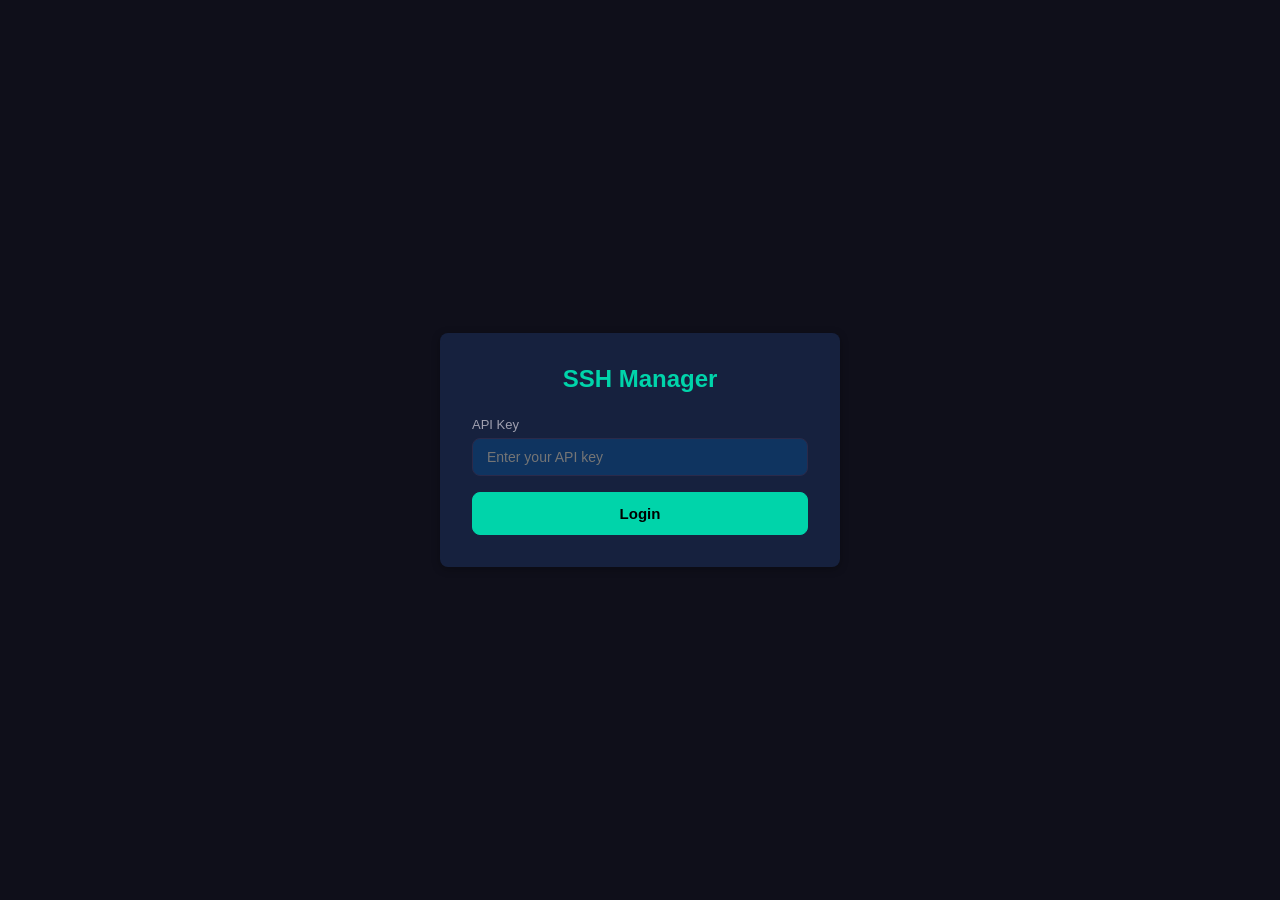
<file: templates/index.html>
<!DOCTYPE html>
<html lang="en">
<head>
    <meta charset="UTF-8">
    <meta name="viewport" content="width=device-width, initial-scale=1.0">
    <title>SSH Manager</title>
    <link rel="stylesheet" href="/static/css/style.css">
    <link rel="manifest" href="/manifest.json">
    <meta name="theme-color" content="#1a1a2e">
    <link rel="icon" href="/static/icons/icon-192.png">
</head>
<body>
    <!-- Login Screen -->
    <div id="login-screen" class="login-container">
        <div class="login-card">
            <h1>SSH Manager</h1>
            <div class="form-group">
                <label for="api-key-input">API Key</label>
                <input type="password" id="api-key-input" placeholder="Enter your API key" autocomplete="off">
            </div>
            <button id="btn-login" class="btn btn-primary btn-lg">Login</button>
            <div id="login-error" class="alert alert-error hidden"></div>
        </div>
    </div>

    <!-- Main App -->
    <div id="app" class="hidden">
        <nav class="tab-bar">
            <button class="tab active" data-tab="dashboard">Dashboard</button>
            <button class="tab" data-tab="ssh-keys">SSH Keys</button>
            <button class="tab" data-tab="ssh-config">SSH Config</button>
            <button class="tab" data-tab="settings">Settings</button>
        </nav>

        <!-- Dashboard Tab -->
        <div id="tab-dashboard" class="tab-content active">
            <div class="section">
                <h2>System Overview</h2>
                <div class="gauge-grid">
                    <div class="gauge-card">
                        <div class="gauge" id="gauge-cpu">
                            <svg viewBox="0 0 100 50">
                                <path d="M10 45 A35 35 0 0 1 90 45" fill="none" stroke="#333" stroke-width="8" stroke-linecap="round"/>
                                <path id="arc-cpu" d="M10 45 A35 35 0 0 1 90 45" fill="none" stroke="#00d4aa" stroke-width="8" stroke-linecap="round" stroke-dasharray="0 110"/>
                            </svg>
                            <div class="gauge-value" id="val-cpu">--%</div>
                        </div>
                        <div class="gauge-label">CPU</div>
                    </div>
                    <div class="gauge-card">
                        <div class="gauge" id="gauge-mem">
                            <svg viewBox="0 0 100 50">
                                <path d="M10 45 A35 35 0 0 1 90 45" fill="none" stroke="#333" stroke-width="8" stroke-linecap="round"/>
                                <path id="arc-mem" d="M10 45 A35 35 0 0 1 90 45" fill="none" stroke="#4ecdc4" stroke-width="8" stroke-linecap="round" stroke-dasharray="0 110"/>
                            </svg>
                            <div class="gauge-value" id="val-mem">--%</div>
                        </div>
                        <div class="gauge-label">Memory</div>
                    </div>
                    <div class="gauge-card">
                        <div class="gauge" id="gauge-disk">
                            <svg viewBox="0 0 100 50">
                                <path d="M10 45 A35 35 0 0 1 90 45" fill="none" stroke="#333" stroke-width="8" stroke-linecap="round"/>
                                <path id="arc-disk" d="M10 45 A35 35 0 0 1 90 45" fill="none" stroke="#ff6b6b" stroke-width="8" stroke-linecap="round" stroke-dasharray="0 110"/>
                            </svg>
                            <div class="gauge-value" id="val-disk">--%</div>
                        </div>
                        <div class="gauge-label">Disk</div>
                    </div>
                </div>
                <div class="info-row">
                    <span class="info-label">Uptime:</span>
                    <span id="val-uptime" class="info-value">--</span>
                </div>
            </div>

            <div class="section">
                <h2>SSH Sessions</h2>
                <div id="sessions-list" class="data-list">
                    <div class="loading">Loading...</div>
                </div>
            </div>

            <div class="section">
                <h2>Fail2Ban</h2>
                <div id="fail2ban-status" class="data-list">
                    <div class="loading">Loading...</div>
                </div>
            </div>

            <div class="section">
                <h2>Firewall Rules</h2>
                <div id="firewall-rules" class="data-list">
                    <div class="loading">Loading...</div>
                </div>
            </div>
        </div>

        <!-- SSH Keys Tab -->
        <div id="tab-ssh-keys" class="tab-content">
            <div class="section">
                <div class="section-header">
                    <h2>Authorized Keys</h2>
                    <button id="btn-add-key" class="btn btn-primary">+ Add Key</button>
                </div>
                <div id="keys-list" class="data-list">
                    <div class="loading">Loading...</div>
                </div>
            </div>
        </div>

        <!-- SSH Config Tab -->
        <div id="tab-ssh-config" class="tab-content">
            <div class="section">
                <h2>Password Authentication</h2>
                <div class="config-row">
                    <div>
                        <div class="config-label">Password Auth</div>
                        <div class="config-desc">Allow SSH login with passwords</div>
                    </div>
                    <div class="toggle-container">
                        <span id="password-auth-status" class="status-badge">--</span>
                        <button id="btn-toggle-password" class="btn btn-sm">Toggle</button>
                    </div>
                </div>
            </div>
        </div>

        <!-- Settings Tab -->
        <div id="tab-settings" class="tab-content">
            <div class="section">
                <h2>TOTP Settings</h2>
                <button id="btn-view-qr" class="btn btn-primary">View QR Code</button>
                <button id="btn-regen-totp" class="btn btn-danger">Regenerate TOTP</button>
                <div id="settings-qr" class="qr-container hidden">
                    <img id="settings-qr-img" alt="TOTP QR Code">
                    <div id="settings-totp-secret" class="credential-value hidden"></div>
                </div>
            </div>
            <div class="section">
                <h2>API Key</h2>
                <div class="config-desc">Your API key is stored locally in your browser. To reset it, clear browser data and re-run setup.</div>
                <button id="btn-logout" class="btn btn-danger">Logout</button>
            </div>
        </div>
    </div>

    <!-- TOTP Modal -->
    <div id="totp-modal" class="modal hidden">
        <div class="modal-backdrop"></div>
        <div class="modal-card">
            <h3 id="totp-modal-title">Enter TOTP Code</h3>
            <div class="totp-input-group">
                <input type="text" id="totp-input" maxlength="6" pattern="[0-9]*" inputmode="numeric" placeholder="000000" autocomplete="one-time-code">
            </div>
            <div id="totp-error" class="alert alert-error hidden"></div>
            <div class="modal-actions">
                <button id="totp-cancel" class="btn">Cancel</button>
                <button id="totp-confirm" class="btn btn-primary">Verify</button>
            </div>
        </div>
    </div>

    <!-- Add Key Modal -->
    <div id="add-key-modal" class="modal hidden">
        <div class="modal-backdrop"></div>
        <div class="modal-card">
            <h3>Add SSH Key</h3>
            <div class="form-group">
                <label for="new-key-name">Device Name</label>
                <input type="text" id="new-key-name" placeholder="e.g. My Laptop">
            </div>
            <div class="form-group">
                <label for="new-key-data">Public Key</label>
                <textarea id="new-key-data" rows="4" placeholder="ssh-ed25519 AAAA... user@host"></textarea>
            </div>
            <div id="add-key-error" class="alert alert-error hidden"></div>
            <div class="modal-actions">
                <button id="add-key-cancel" class="btn">Cancel</button>
                <button id="add-key-submit" class="btn btn-primary">Add Key</button>
            </div>
        </div>
    </div>

    <script src="/static/js/api.js"></script>
    <script src="/static/js/totp-modal.js"></script>
    <script src="/static/js/app.js"></script>
</body>
</html>
</file>
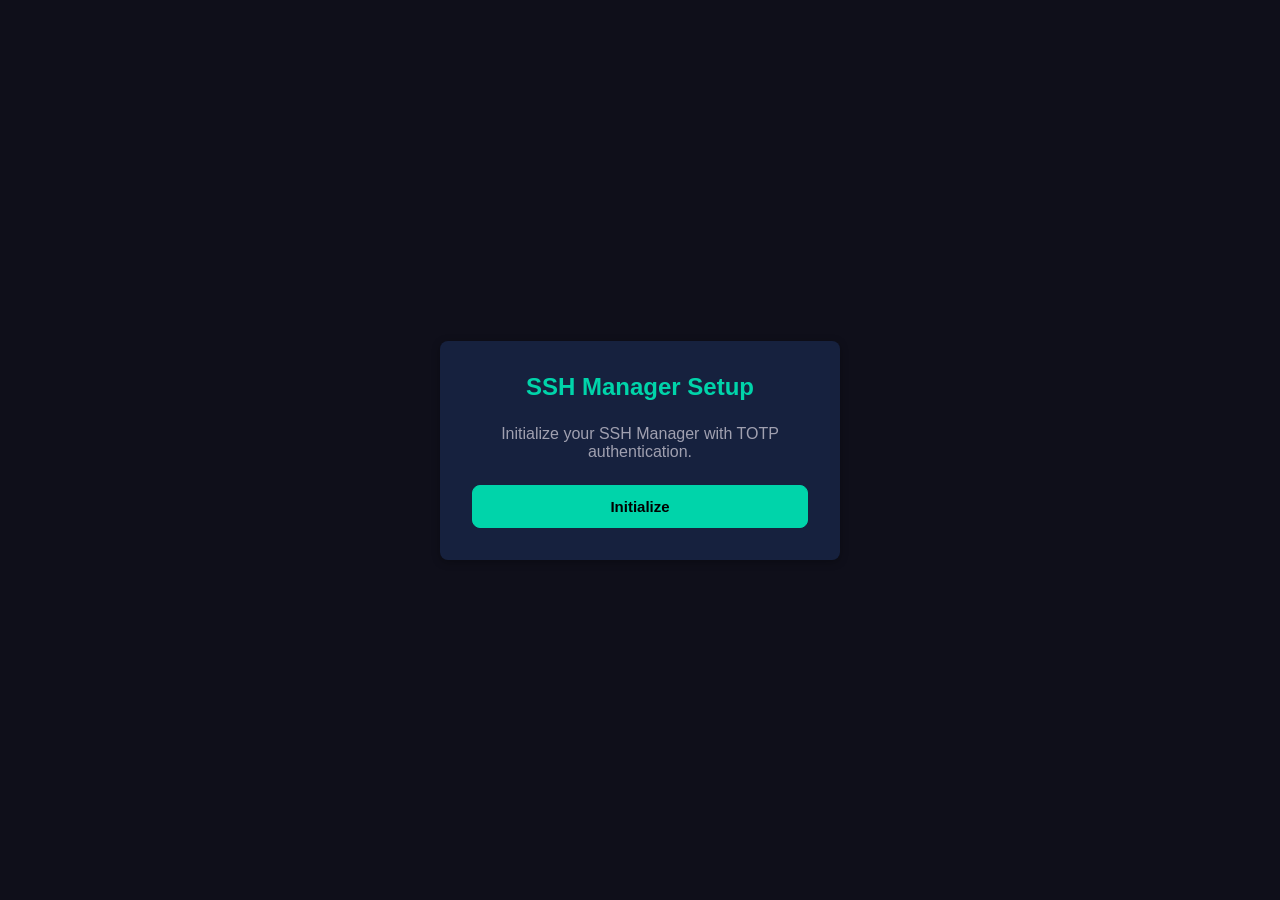
<file: templates/setup.html>
<!DOCTYPE html>
<html lang="en">
<head>
    <meta charset="UTF-8">
    <meta name="viewport" content="width=device-width, initial-scale=1.0">
    <title>SSH Manager - Setup</title>
    <link rel="stylesheet" href="/static/css/style.css">
    <link rel="manifest" href="/manifest.json">
    <meta name="theme-color" content="#1a1a2e">
</head>
<body>
    <div class="setup-container">
        <div class="setup-card">
            <h1>SSH Manager Setup</h1>
            <p class="setup-desc">Initialize your SSH Manager with TOTP authentication.</p>
            <button id="btn-init" class="btn btn-primary btn-lg">Initialize</button>
            <div id="setup-result" class="hidden">
                <div class="alert alert-warning">
                    Save these credentials now. They will NOT be shown again!
                </div>
                <div class="credential-box">
                    <label>API Key</label>
                    <div class="credential-value" id="api-key-value"></div>
                    <button class="btn btn-sm" onclick="copyText('api-key-value')">Copy</button>
                </div>
                <div class="credential-box">
                    <label>TOTP Secret (manual entry)</label>
                    <div class="credential-value" id="totp-secret-value"></div>
                    <button class="btn btn-sm" onclick="copyText('totp-secret-value')">Copy</button>
                </div>
                <div class="qr-container">
                    <label>Scan with Google Authenticator</label>
                    <img id="qr-code" alt="TOTP QR Code">
                </div>
                <button class="btn btn-primary btn-lg" onclick="window.location.reload()">Continue to Login</button>
            </div>
        </div>
    </div>
    <script>
        document.getElementById('btn-init').addEventListener('click', async function() {
            this.disabled = true;
            this.textContent = 'Initializing...';
            try {
                const resp = await fetch('/api/v1/setup/init', {method: 'POST'});
                const data = await resp.json();
                if (data.error) {
                    alert(data.error);
                    this.disabled = false;
                    this.textContent = 'Initialize';
                    return;
                }
                document.getElementById('api-key-value').textContent = data.api_key;
                document.getElementById('totp-secret-value').textContent = data.totp_secret;
                document.getElementById('qr-code').src = 'data:image/png;base64,' + data.qr_code;
                document.getElementById('setup-result').classList.remove('hidden');
                this.classList.add('hidden');
            } catch (e) {
                alert('Setup failed: ' + e.message);
                this.disabled = false;
                this.textContent = 'Initialize';
            }
        });
        function copyText(id) {
            const text = document.getElementById(id).textContent;
            navigator.clipboard.writeText(text).then(() => {
                const btn = event.target;
                btn.textContent = 'Copied!';
                setTimeout(() => btn.textContent = 'Copy', 1500);
            });
        }
    </script>
</body>
</html>
</file>
<file: static/css/style.css>
*, *::before, *::after { box-sizing: border-box; margin: 0; padding: 0; }

:root {
    --bg-primary: #0f0f1a;
    --bg-secondary: #1a1a2e;
    --bg-card: #16213e;
    --bg-input: #0f3460;
    --text-primary: #e0e0e0;
    --text-secondary: #a0a0b0;
    --accent: #00d4aa;
    --accent-hover: #00b894;
    --danger: #ff6b6b;
    --danger-hover: #ee5a5a;
    --warning: #feca57;
    --success: #00d4aa;
    --border: #2a2a4a;
    --radius: 8px;
    --shadow: 0 2px 8px rgba(0,0,0,0.3);
}

body {
    font-family: -apple-system, BlinkMacSystemFont, 'Segoe UI', Roboto, sans-serif;
    background: var(--bg-primary);
    color: var(--text-primary);
    min-height: 100vh;
    -webkit-font-smoothing: antialiased;
}

.hidden { display: none !important; }

/* Login & Setup */
.login-container, .setup-container {
    display: flex;
    align-items: center;
    justify-content: center;
    min-height: 100vh;
    padding: 20px;
}

.login-card, .setup-card {
    background: var(--bg-card);
    border-radius: var(--radius);
    padding: 32px;
    width: 100%;
    max-width: 400px;
    box-shadow: var(--shadow);
}

.login-card h1, .setup-card h1 {
    text-align: center;
    margin-bottom: 24px;
    color: var(--accent);
    font-size: 24px;
}

.setup-desc { text-align: center; color: var(--text-secondary); margin-bottom: 24px; }

/* Forms */
.form-group {
    margin-bottom: 16px;
}

.form-group label {
    display: block;
    margin-bottom: 6px;
    color: var(--text-secondary);
    font-size: 13px;
    font-weight: 500;
}

input[type="text"], input[type="password"], textarea {
    width: 100%;
    padding: 10px 14px;
    background: var(--bg-input);
    border: 1px solid var(--border);
    border-radius: var(--radius);
    color: var(--text-primary);
    font-size: 14px;
    outline: none;
    transition: border-color 0.2s;
}

input:focus, textarea:focus {
    border-color: var(--accent);
}

textarea {
    resize: vertical;
    font-family: monospace;
    font-size: 12px;
}

/* Buttons */
.btn {
    display: inline-block;
    padding: 8px 16px;
    border: 1px solid var(--border);
    border-radius: var(--radius);
    background: var(--bg-secondary);
    color: var(--text-primary);
    font-size: 13px;
    cursor: pointer;
    transition: all 0.2s;
    text-align: center;
}

.btn:hover { background: var(--bg-card); }
.btn:disabled { opacity: 0.5; cursor: not-allowed; }

.btn-primary {
    background: var(--accent);
    color: #000;
    border-color: var(--accent);
    font-weight: 600;
}
.btn-primary:hover { background: var(--accent-hover); border-color: var(--accent-hover); }

.btn-danger {
    background: var(--danger);
    color: #fff;
    border-color: var(--danger);
}
.btn-danger:hover { background: var(--danger-hover); border-color: var(--danger-hover); }

.btn-sm { padding: 4px 10px; font-size: 12px; }
.btn-lg { width: 100%; padding: 12px; font-size: 15px; }

/* Alerts */
.alert {
    padding: 10px 14px;
    border-radius: var(--radius);
    font-size: 13px;
    margin: 12px 0;
}

.alert-error { background: rgba(255,107,107,0.15); color: var(--danger); border: 1px solid rgba(255,107,107,0.3); }
.alert-warning { background: rgba(254,202,87,0.15); color: var(--warning); border: 1px solid rgba(254,202,87,0.3); }
.alert-success { background: rgba(0,212,170,0.15); color: var(--success); border: 1px solid rgba(0,212,170,0.3); }

/* Tab bar */
.tab-bar {
    display: flex;
    background: var(--bg-secondary);
    border-bottom: 1px solid var(--border);
    position: sticky;
    top: 0;
    z-index: 100;
    overflow-x: auto;
}

.tab {
    flex: 1;
    padding: 14px 12px;
    border: none;
    background: none;
    color: var(--text-secondary);
    font-size: 13px;
    font-weight: 500;
    cursor: pointer;
    transition: all 0.2s;
    white-space: nowrap;
    border-bottom: 2px solid transparent;
}

.tab:hover { color: var(--text-primary); }
.tab.active { color: var(--accent); border-bottom-color: var(--accent); }

.tab-content { display: none; padding: 16px; max-width: 600px; margin: 0 auto; }
.tab-content.active { display: block; }

/* Sections */
.section {
    background: var(--bg-card);
    border-radius: var(--radius);
    padding: 16px;
    margin-bottom: 16px;
    box-shadow: var(--shadow);
}

.section h2 {
    font-size: 16px;
    margin-bottom: 12px;
    color: var(--accent);
}

.section-header {
    display: flex;
    justify-content: space-between;
    align-items: center;
    margin-bottom: 12px;
}

.section-header h2 { margin-bottom: 0; }

/* Gauge grid */
.gauge-grid {
    display: grid;
    grid-template-columns: repeat(3, 1fr);
    gap: 12px;
    margin-bottom: 12px;
}

.gauge-card {
    text-align: center;
    padding: 8px;
}

.gauge {
    position: relative;
    width: 100%;
    max-width: 100px;
    margin: 0 auto;
}

.gauge svg { width: 100%; }

.gauge-value {
    position: absolute;
    bottom: 2px;
    left: 0;
    right: 0;
    text-align: center;
    font-size: 16px;
    font-weight: 700;
}

.gauge-label {
    font-size: 12px;
    color: var(--text-secondary);
    margin-top: 4px;
}

.info-row {
    display: flex;
    justify-content: space-between;
    padding: 8px 0;
    border-top: 1px solid var(--border);
}

.info-label { color: var(--text-secondary); font-size: 13px; }
.info-value { font-weight: 500; font-size: 13px; }

/* Data list */
.data-list { font-size: 13px; }

.data-item {
    display: flex;
    justify-content: space-between;
    align-items: center;
    padding: 10px 0;
    border-bottom: 1px solid var(--border);
}

.data-item:last-child { border-bottom: none; }

.data-item-info { flex: 1; min-width: 0; }
.data-item-name { font-weight: 500; word-break: break-all; }
.data-item-meta { color: var(--text-secondary); font-size: 12px; margin-top: 2px; }

.data-item-actions {
    display: flex;
    gap: 6px;
    margin-left: 8px;
    flex-shrink: 0;
}

.empty-state {
    color: var(--text-secondary);
    text-align: center;
    padding: 20px;
}

.loading { color: var(--text-secondary); text-align: center; padding: 16px; }

/* Status badges */
.status-badge {
    display: inline-block;
    padding: 3px 10px;
    border-radius: 12px;
    font-size: 12px;
    font-weight: 600;
}

.status-enabled { background: rgba(0,212,170,0.2); color: var(--success); }
.status-disabled { background: rgba(255,107,107,0.2); color: var(--danger); }
.status-active { background: rgba(0,212,170,0.2); color: var(--success); }

/* Config row */
.config-row {
    display: flex;
    justify-content: space-between;
    align-items: center;
    gap: 12px;
}

.config-label { font-weight: 500; }
.config-desc { color: var(--text-secondary); font-size: 12px; margin-top: 2px; }

.toggle-container {
    display: flex;
    align-items: center;
    gap: 8px;
}

/* Credential box */
.credential-box {
    background: var(--bg-primary);
    border: 1px solid var(--border);
    border-radius: var(--radius);
    padding: 12px;
    margin: 12px 0;
}

.credential-box label {
    display: block;
    font-size: 12px;
    color: var(--text-secondary);
    margin-bottom: 6px;
}

.credential-value {
    font-family: monospace;
    font-size: 13px;
    word-break: break-all;
    color: var(--accent);
    margin-bottom: 6px;
}

/* QR */
.qr-container {
    text-align: center;
    margin: 16px 0;
}

.qr-container label {
    display: block;
    color: var(--text-secondary);
    font-size: 13px;
    margin-bottom: 8px;
}

.qr-container img {
    max-width: 200px;
    border-radius: var(--radius);
    background: #fff;
    padding: 8px;
}

/* Modal */
.modal {
    position: fixed;
    inset: 0;
    z-index: 1000;
    display: flex;
    align-items: center;
    justify-content: center;
}

.modal-backdrop {
    position: absolute;
    inset: 0;
    background: rgba(0,0,0,0.6);
}

.modal-card {
    position: relative;
    background: var(--bg-card);
    border-radius: var(--radius);
    padding: 24px;
    width: 90%;
    max-width: 380px;
    box-shadow: 0 8px 32px rgba(0,0,0,0.4);
}

.modal-card h3 {
    margin-bottom: 16px;
    color: var(--accent);
}

.totp-input-group { text-align: center; margin: 16px 0; }

.totp-input-group input {
    text-align: center;
    font-size: 28px;
    letter-spacing: 8px;
    font-weight: 700;
    max-width: 220px;
    padding: 12px;
}

.modal-actions {
    display: flex;
    gap: 8px;
    justify-content: flex-end;
    margin-top: 16px;
}

/* Firewall/Session items */
.rule-item, .session-item, .ban-item {
    padding: 8px 0;
    border-bottom: 1px solid var(--border);
    font-size: 13px;
}

.rule-item:last-child, .session-item:last-child, .ban-item:last-child { border-bottom: none; }

.ban-ip {
    font-family: monospace;
    color: var(--danger);
}

/* Responsive */
@media (max-width: 400px) {
    .gauge-grid { gap: 6px; }
    .gauge-value { font-size: 13px; }
    .tab { padding: 12px 8px; font-size: 12px; }
    .tab-content { padding: 12px; }
    .section { padding: 12px; }
    .modal-card { padding: 18px; }
}
</file>
